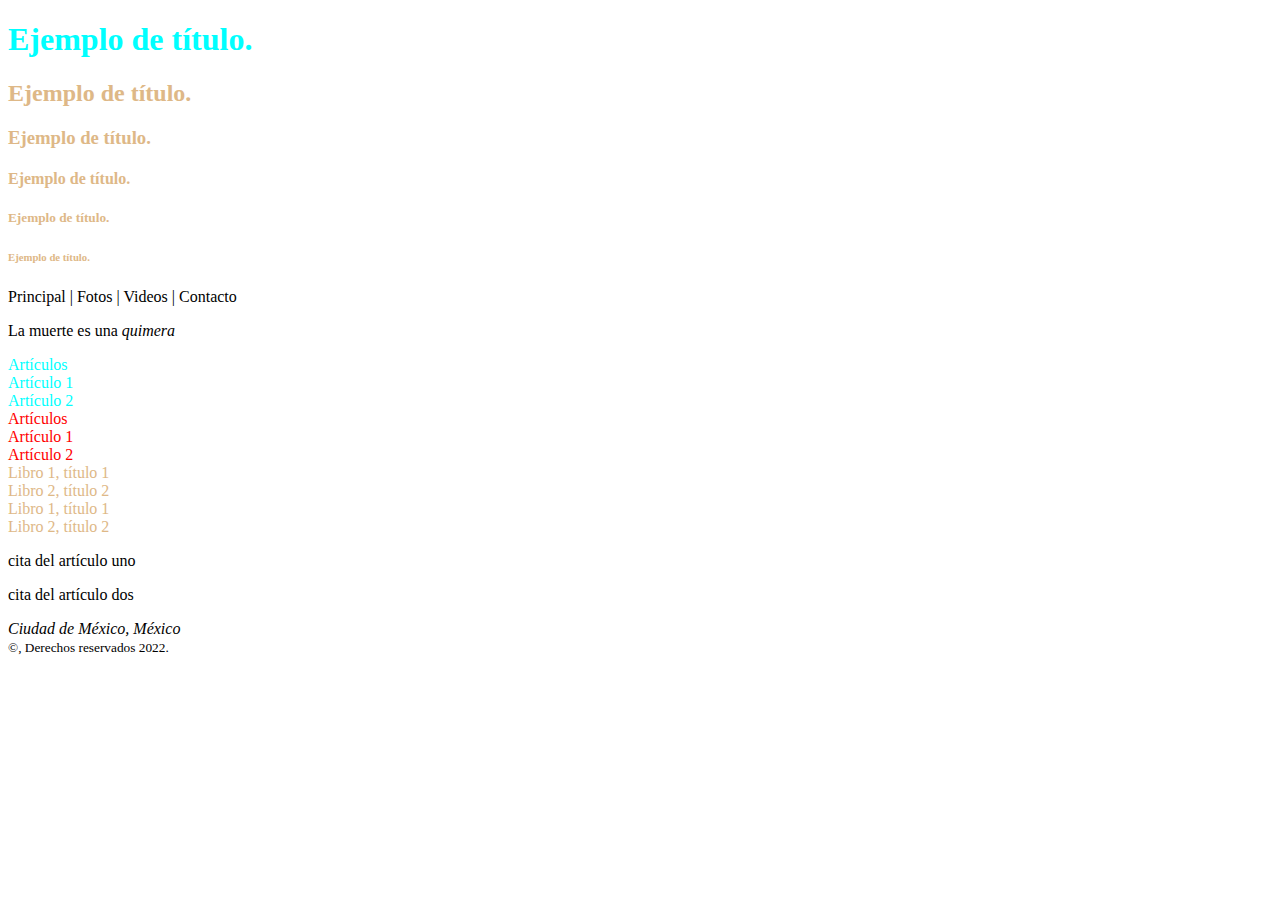
<file: index.html>
<!DOCTYPE html>
<html lang="en">

<head>
    <meta charset="UTF-8">
    <meta http-equiv="X-UA-Compatible" content="IE=edge">
    <meta name="viewport" content="width=device-width, initial-scale=1.0">
    <title>Document</title>
    <link rel="stylesheet" href="TextFile.css">
</head>

<body>

    <header class="libros">
        <h1 id="articulos_science">Ejemplo de título.</h1>
        <h2>Ejemplo de título.</h2>
        <h3>Ejemplo de título.</h3>
        <h4>Ejemplo de título.</h4>
        <h5>Ejemplo de título.</h5>
        <h6>Ejemplo de título.</h6>
    </header>

    <nav>
        Principal | Fotos | Videos | Contacto
    </nav>

    <main>

        <p>
            La muerte es una <em>quimera</em>
        </p>

        <section id="articulos_science">
            Artículos
            <article>
                Artículo 1
            </article>
            <article>
                Artículo 2
            </article>
        </section>

        <section id="articulos_news">
            Artículos
            <article>
                Artículo 1
            </article>
            <article>
                Artículo 2
            </article>
        </section>

        <section>
            <div class="libros">Libro 1, título 1</div>
            <div class="libros">Libro 2, título 2</div>
        </section>

        <section class="libros">
            <div>Libro 1, título 1</div>
            <div>Libro 2, título 2</div>
        </section>

        <aside>
            <p>cita del artículo uno</p>
            <p>cita del artículo dos</p>
        </aside>

    </main>

    <footer>
        <address>Ciudad de México, México</address>
        <small>&copy, Derechos reservados 2022.</small>
    </footer>

</body>

</html>
</file>
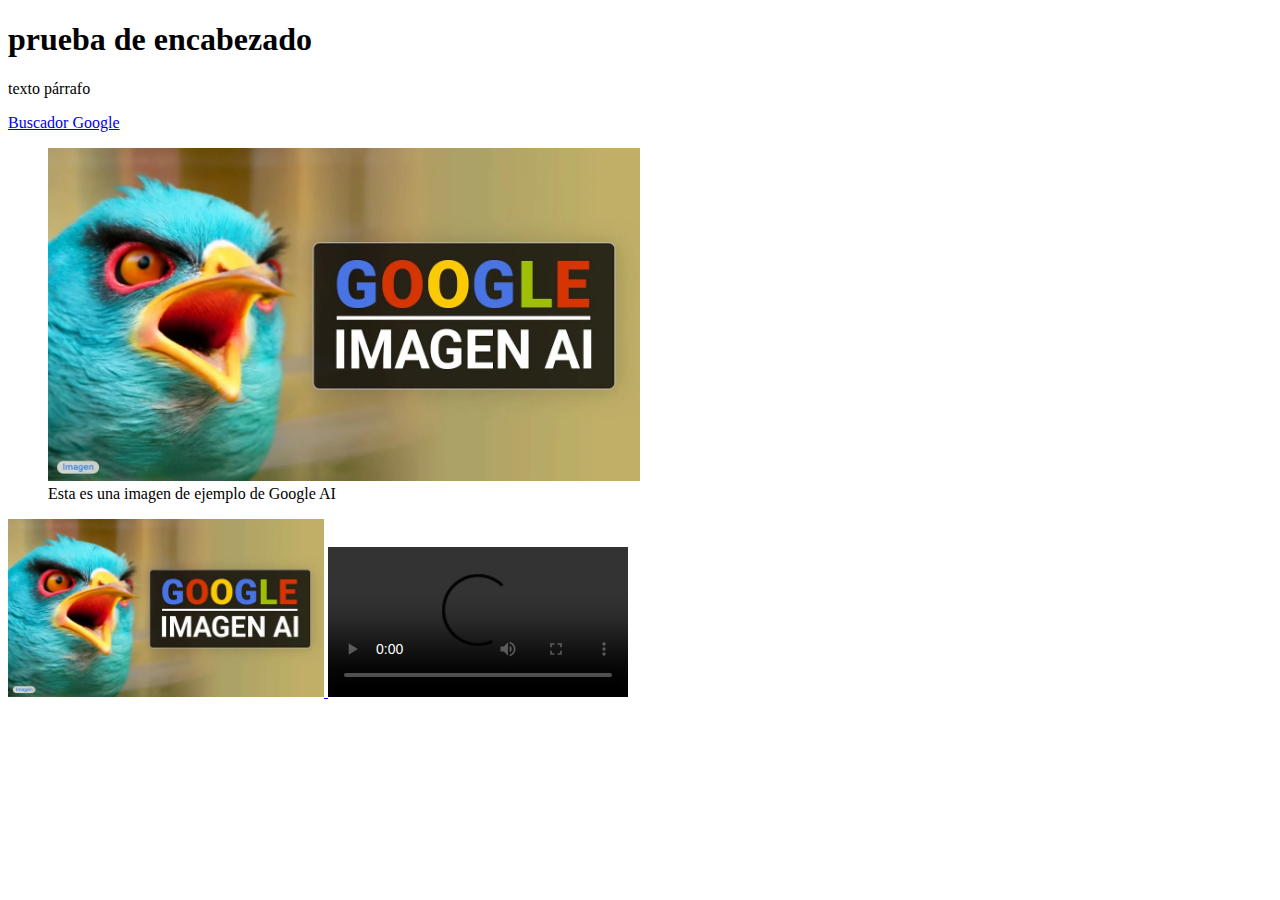
<file: webpage02.html>
<!DOCTYPE html>
<html lang="en">
<head>
    <meta charset="UTF-8">
    <meta http-equiv="X-UA-Compatible" content="IE=edge">
    <meta name="viewport" content="width=device-width, initial-scale=1.0">
    <title>Buscador Google</title>
    <link rel="icon" type="image/webp" href="image_example.webp">
</head>
<body>

    <h1>prueba de encabezado</h1>
    
    <p>texto párrafo</p>
    
    <a href="http://www.google.com">Buscador Google</a>

    <figure>
        <img src="image_example.webp" alt="Imagen de ejemplo" width="50%">
        <figcaption>Esta es una imagen de ejemplo de Google AI</figcaption>
    </figure>

    <a href="http://www.google.com" target="_blank">
        <img src="image_example.webp" alt="Imagen de ejemplo" width="25%">
    </a>

    <!-- <iframe width="560" height="315" src="https://www.youtube.com/embed/ywVUXaQ1N8s" title="YouTube video player" frameborder="0" allow="accelerometer; autoplay; clipboard-write; encrypted-media; gyroscope; picture-in-picture" allowfullscreen></iframe> -->
    
    <video src="https://vimeo.com/749628497" controls>video</video>

</body>

</html>
</file>
<file: TextFile.css>
#articulos_science{
    color: aqua;
 }

 #articulos_news{
    color: red;
 }

 .libros{
    color: burlywood;
 }
</file>
